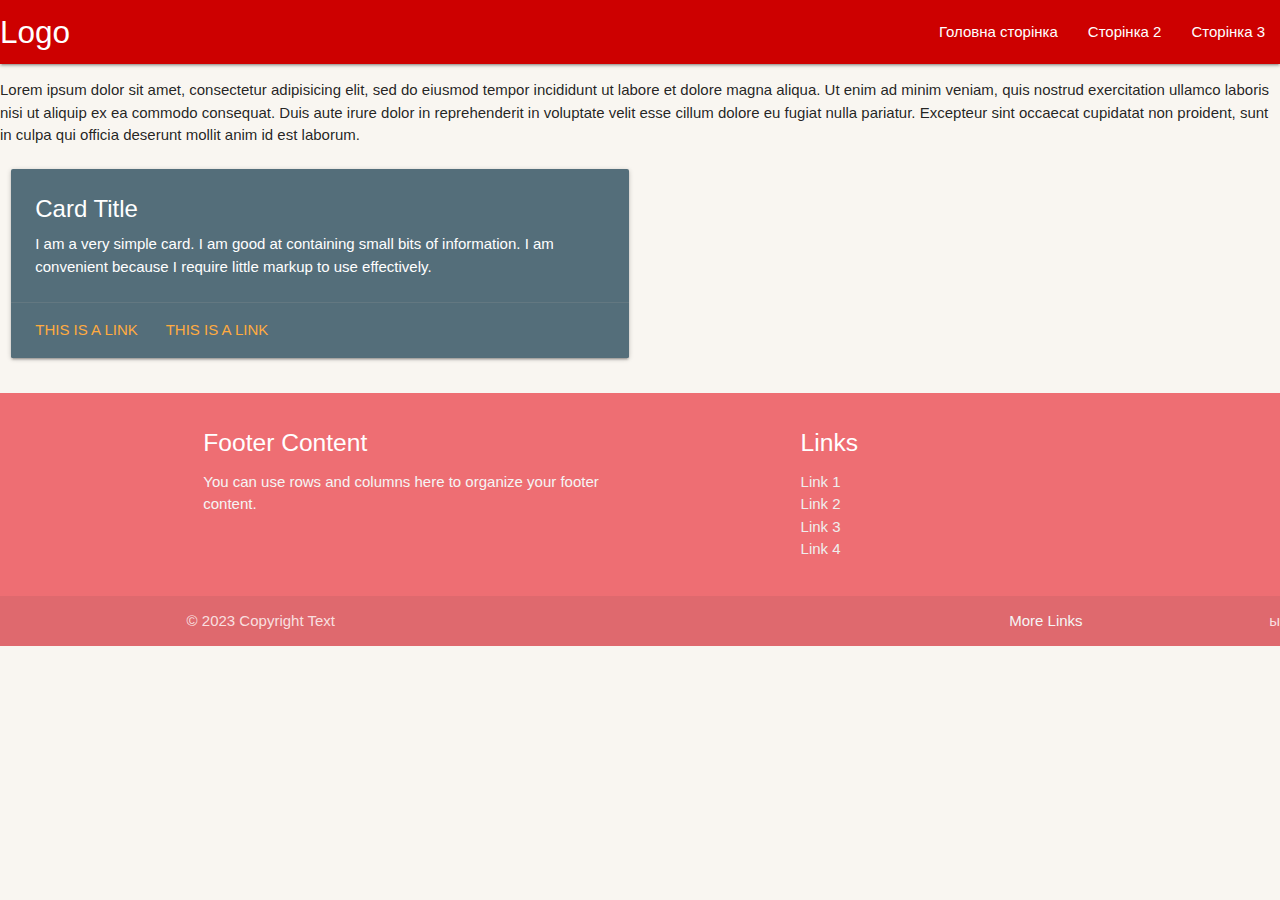
<file: page2.html>
<!DOCTYPE html>
  <html>
    <head>
      <meta charset="utf-8">
      <!--Import Google Icon Font-->
      <link href="https://fonts.googleapis.com/icon?family=Material+Icons" rel="stylesheet">
      <!--Import materialize.css-->
      <link type="text/css" rel="stylesheet" href="css/materialize.min.css"  media="screen,projection"/>

      <!--Let browser know website is optimized for mobile-->
      <meta name="viewport" content="width=device-width, initial-scale=1.0"/>
      <link rel="stylesheet" type="text/css" href="css/style.css">

    </head>

    <body> 
      <nav>
<!-- Блок меню -->
<!-- Блок меню -->
  <div class="nav-wrapper">
    <a href="" class="brand-logo">Logo</a>
    <ul id="nav-mobile" class="right hide-on-med-and-down">
      <li><a href="index.html">Головна сторінка</a></li>
      <li><a href="page2.html">Сторінка 2</a></li>
      <li><a href="page3.html">Сторінка 3</a></li>
    </ul>
  </div>
</nav>
<!-- Блок меню -->
<!-- Блок меню -->


<p>Lorem ipsum dolor sit amet, consectetur adipisicing elit, sed do eiusmod
tempor incididunt ut labore et dolore magna aliqua. Ut enim ad minim veniam,
quis nostrud exercitation ullamco laboris nisi ut aliquip ex ea commodo
consequat. Duis aute irure dolor in reprehenderit in voluptate velit esse
cillum dolore eu fugiat nulla pariatur. Excepteur sint occaecat cupidatat non
proident, sunt in culpa qui officia deserunt mollit anim id est laborum.</p>

<!-- Базова картка -->

<div class="row">
    <div class="col s12 m6">
      <div class="card blue-grey darken-1">
        <div class="card-content white-text">
          <span class="card-title">Card Title</span>
          <p>I am a very simple card. I am good at containing small bits of information.
          I am convenient because I require little markup to use effectively.</p>
        </div>
        <div class="card-action">
          <a href="#">This is a link</a>
          <a href="#">This is a link</a>
        </div>
      </div>
    </div>
  </div>
<!-- Базова картка -->


<!-- Футер -->

 <footer class="page-footer">
          <div class="container">
            <div class="row">
              <div class="col l6 s12">
                <h5 class="white-text">Footer Content</h5>
                <p class="grey-text text-lighten-4">You can use rows and columns here to organize your footer content.</p>
              </div>
              <div class="col l4 offset-l2 s12">
                <h5 class="white-text">Links</h5>
                <ul>
                  <li><a class="grey-text text-lighten-3" href="#!">Link 1</a></li>
                  <li><a class="grey-text text-lighten-3" href="#!">Link 2</a></li>
                  <li><a class="grey-text text-lighten-3" href="#!">Link 3</a></li>
                  <li><a class="grey-text text-lighten-3" href="#!">Link 4</a></li>
                </ul>
              </div>
            </div>
          </div>
          <div class="footer-copyright">
            <div class="container">
            © 2023 Copyright Text
            <a class="grey-text text-lighten-4 right" href="#!">More Links</a>
            </div>ы
          </div>
        </footer>
<!-- Футер -->





      <!--JavaScript at end of body for optimized loading-->
      <script type="text/javascript" src="js/materialize.min.js"></script>
    </body>
  </html>
</file>
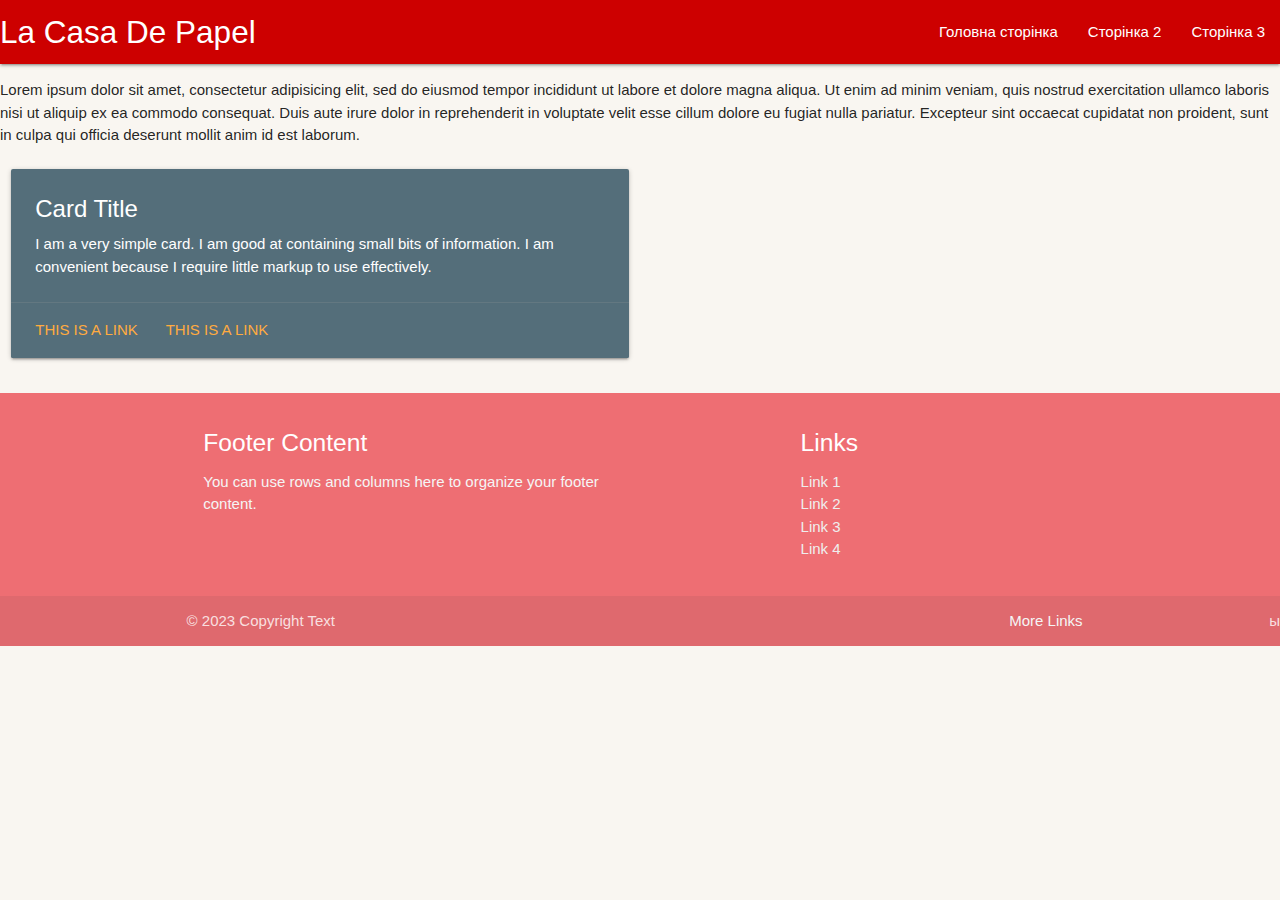
<file: page3.html>
<!DOCTYPE html>
  <html>
    <head>
      <meta charset="utf-8">
      <!--Import Google Icon Font-->
      <link href="https://fonts.googleapis.com/icon?family=Material+Icons" rel="stylesheet">
      <!--Import materialize.css-->
      <link type="text/css" rel="stylesheet" href="css/materialize.min.css"  media="screen,projection"/>

      <!--Let browser know website is optimized for mobile-->
      <meta name="viewport" content="width=device-width, initial-scale=1.0"/>
      <link rel="stylesheet" type="text/css" href="css/style.css">

    </head>

    <body> 
      <nav>
<!-- Блок меню -->
  <div class="nav-wrapper">
    <a href="" class="brand-logo">La Casa De Papel</a>
    <ul id="nav-mobile" class="right hide-on-med-and-down">
      <li><a href="index.html">Головна сторінка</a></li>
      <li><a href="page2.html">Сторінка 2</a></li>
      <li><a href="page3.html">Сторінка 3</a></li>
    </ul>
  </div>
</nav>
<!-- Блок меню -->


<p>Lorem ipsum dolor sit amet, consectetur adipisicing elit, sed do eiusmod
tempor incididunt ut labore et dolore magna aliqua. Ut enim ad minim veniam,
quis nostrud exercitation ullamco laboris nisi ut aliquip ex ea commodo
consequat. Duis aute irure dolor in reprehenderit in voluptate velit esse
cillum dolore eu fugiat nulla pariatur. Excepteur sint occaecat cupidatat non
proident, sunt in culpa qui officia deserunt mollit anim id est laborum.</p>

<!-- Базова картка -->

<div class="row">
    <div class="col s12 m6">
      <div class="card blue-grey darken-1">
        <div class="card-content white-text">
          <span class="card-title">Card Title</span>
          <p>I am a very simple card. I am good at containing small bits of information.
          I am convenient because I require little markup to use effectively.</p>
        </div>
        <div class="card-action">
          <a href="#">This is a link</a>
          <a href="#">This is a link</a>
        </div>
      </div>
    </div>
  </div>
<!-- Базова картка -->


<!-- Футер -->

 <footer class="page-footer">
          <div class="container">
            <div class="row">
              <div class="col l6 s12">
                <h5 class="white-text">Footer Content</h5>
                <p class="grey-text text-lighten-4">You can use rows and columns here to organize your footer content.</p>
              </div>
              <div class="col l4 offset-l2 s12">
                <h5 class="white-text">Links</h5>
                <ul>
                  <li><a class="grey-text text-lighten-3" href="#!">Link 1</a></li>
                  <li><a class="grey-text text-lighten-3" href="#!">Link 2</a></li>
                  <li><a class="grey-text text-lighten-3" href="#!">Link 3</a></li>
                  <li><a class="grey-text text-lighten-3" href="#!">Link 4</a></li>
                </ul>
              </div>
            </div>
          </div>
          <div class="footer-copyright">
            <div class="container">
            © 2023 Copyright Text
            <a class="grey-text text-lighten-4 right" href="#!">More Links</a>
            </div>ы
          </div>
        </footer>
<!-- Футер -->





      <!--JavaScript at end of body for optimized loading-->
      <script type="text/javascript" src="js/materialize.min.js"></script>
    </body>
  </html>
</file>
<file: css/style.css>
body{
     background: #F9F6F1;
}

.nav-wrapper{
      background: #CD0000;
}
img {
     width: 800px;
}

.gallery {
     max-width: 810px;
}
</file>
